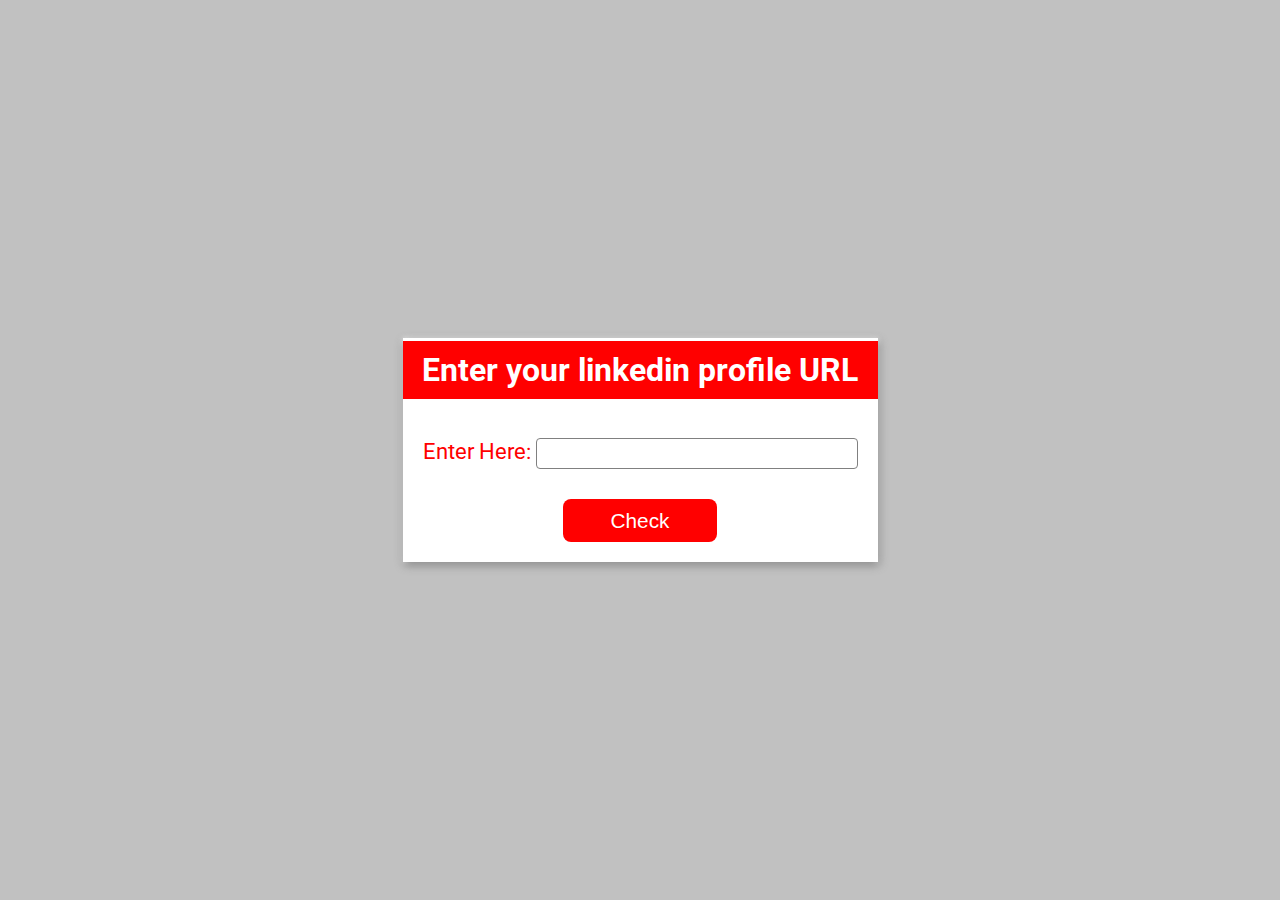
<file: LinkedIn Profile URL Validator/index.html>
<!DOCTYPE html>
<html lang="en">
<head>
    <meta charset="UTF-8">
    <meta http-equiv="X-UA-Compatible" content="IE=edge">
    <meta name="viewport" content="width=device-width, initial-scale=1.0">
    <title>Document</title>

    <!-- CSS LINK HERE -->
    <link rel="stylesheet" href="./style.css">
</head>
<body>
    <!-- PROJECT START -->
    <div class="container">
        <h1>Enter your linkedin profile URL</h1>
        <label for="">Enter Here: <input type="text" name="" id=""></label>
        <!-- BUTTON -->
        <button>Check</button>
    </div>
     
    <!-- JAVASCRIPT LINK HERE -->
    <script src="./script.js"></script>
</body>
</html>
</file>
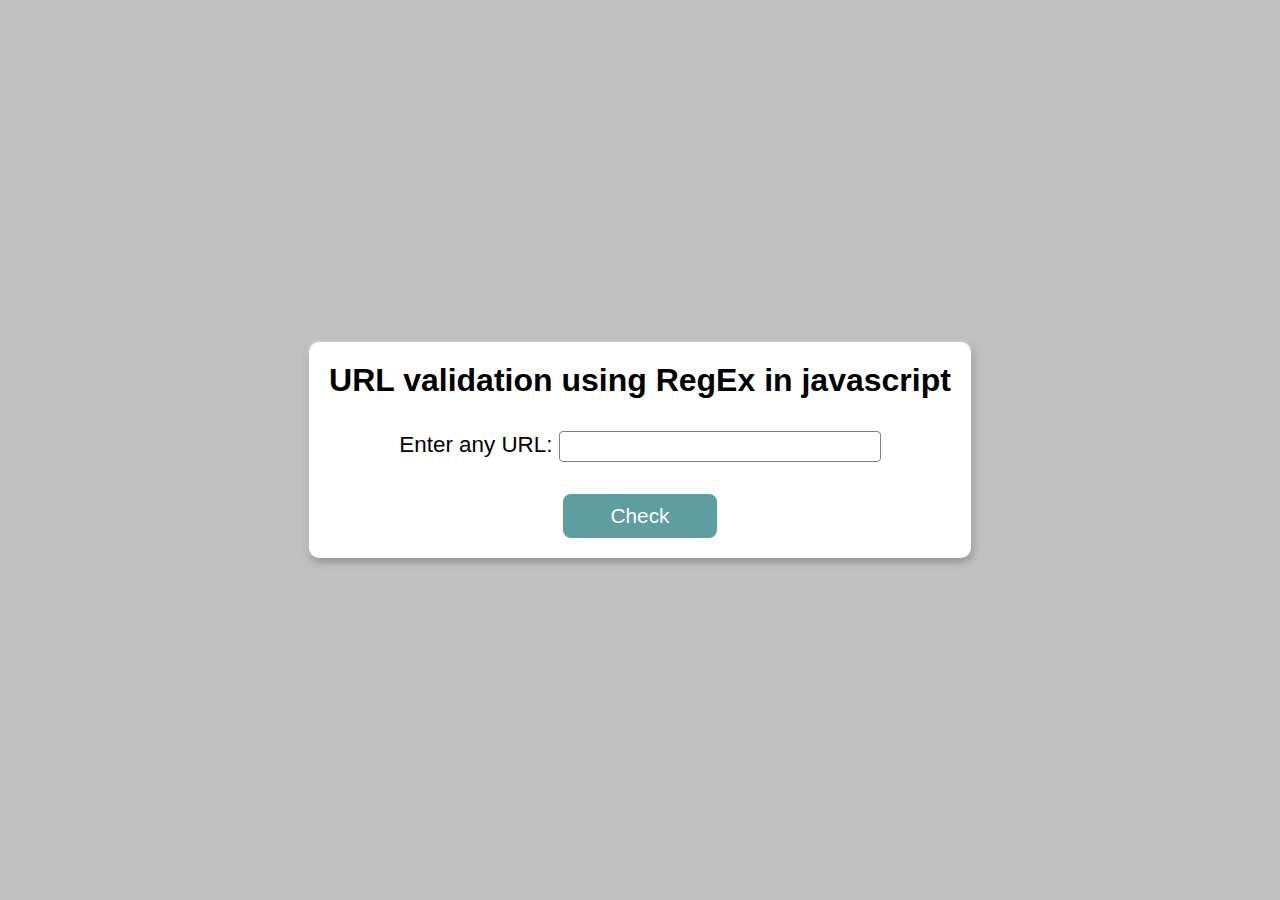
<file: URL validation/index.html>
<!DOCTYPE html>
<html lang="en">
<head>
    <meta charset="UTF-8">
    <meta http-equiv="X-UA-Compatible" content="IE=edge">
    <meta name="viewport" content="width=device-width, initial-scale=1.0">
    <title>URL - validation</title>
    <!-- CSS LINK HERE -->
    <link rel="stylesheet" href="./style.css">
</head>
<body>
    <!-- PROJECT START -->
    <div class="container">
        <h1>URL validation using RegEx in javascript</h1>
        <label for="">Enter any URL: <input type="text" name="" id=""></label>
        
        <button>Check</button>
    </div>

    <!-- JAVASCRIPT LINK HERE -->

    <script src="./script.js"></script>
</body>
</html>
</file>
<file: LinkedIn Profile URL Validator/style.css>
/* import google font library - Roboto */
@import url('https://fonts.googleapis.com/css2?family=Roboto:wght@300;400;500;700;900&display=swap');

* {
    margin: 0;
    padding: 0;
}
:root {
    --main-color: red;
}
body {
    width: 100%;
    min-height: 100vh;
    display: flex;
    justify-content: center;
    align-items: center;
    background-color: #0000003e;
    font-family: 'Roboto', sans-serif;
}
.container {
    display: flex;
    flex-direction: column;
    justify-content: center;
    align-items: center;
    padding: 20px;
    box-shadow: 1px 3px 9px gray, 0px 0px 5px #FFF;
    background-color: white;
    gap: 1.9rem;
    border-radius: none;
    position: relative;
}
h1 {
    width: 100%;
    padding: 10px 0;
    text-align: center;
    margin-bottom: 10rem;
    position: absolute;
    background-color: var(--main-color);
    color: #fff;
}
label {
    margin-top: 5rem;
    font-size: 1.4rem;
    /* color: gray; */
    color: var(--main-color);
}
input {
    padding: 4px 10px;
    font-size: 1.1rem;
    width: 300px;
    border: none;
    border: 1px solid gray;
    border-radius: 4px;
}
button {
    padding: .6rem 3rem;
    border: none;
    background-color: var(--main-color);
    font-size: 1.3rem;
    color: #fff;
    border-radius: 8px;
}
</file>
<file: URL validation/style.css>
* {
  margin: 0;
  padding: 0;
  font-family: sans-serif;
}
body {
  width: 100%;
  min-height: 100vh;
  display: flex;
  justify-content: center;
  align-items: center;
  background-color: #0000003e;
}
.container {
  display: flex;
  flex-direction: column;
  justify-content: center;
  align-items: center;
  padding: 20px;
  box-shadow: 1px 3px 9px gray, 0px 0px 5px #FFF;
  background-color: #fff;
  gap: 2rem;
  border-radius: 10px;
}
label {
  font-size: 1.4rem;

}
input {
  padding: 4px 10px;
  font-size: 1.1rem;
  width: 300px;
  border: none;
  border: 1px solid gray;
  border-radius: 4px;
}
button {
  padding: .6rem 3rem;
  border: none;
  background-color: cadetblue;
  font-size: 1.3rem;
  color: #fff;
  border-radius: 8px;
}
</file>
